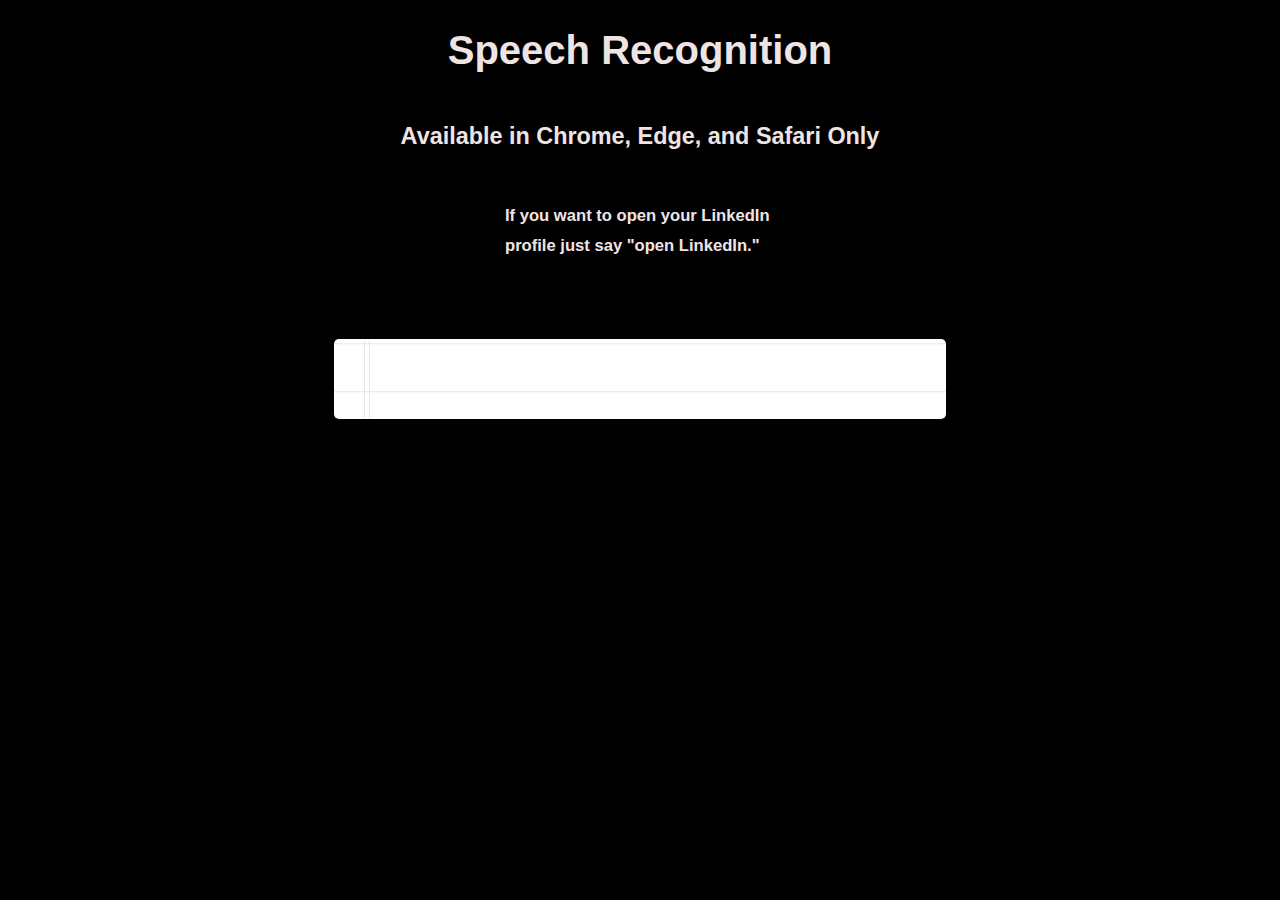
<file: index.html>
<!DOCTYPE html>
<html lang="en">
  <head>
    <meta charset="UTF-8" />
    <meta name="viewport" content="width=device-width, initial-scale=1.0" />
    <title>Speech Detection</title>
    <link rel="preconnect" href="https://fonts.gstatic.com" />
    <link
      href="https://fonts.googleapis.com/css2?family=Open+Sans:wght@700&family=Unlock&display=swap"
      rel="stylesheet"
    />
    <link rel="stylesheet" href="css/normalize.css" />
    <link rel="stylesheet" href="css/style.css" />
    <script src="js/script.js" defer></script>
  </head>

  <body>
    <div class="wrapper">
      <h1>Speech Recognition</h1>
      <h3>Available in Chrome, Edge, and Safari Only</h3>
      <h5 class="LinkedIn">If you want to open your LinkedIn profile just say "open LinkedIn."</h5>
    </div>
    <div class="words" contenteditable></div>
  </body>
</html>
</file>
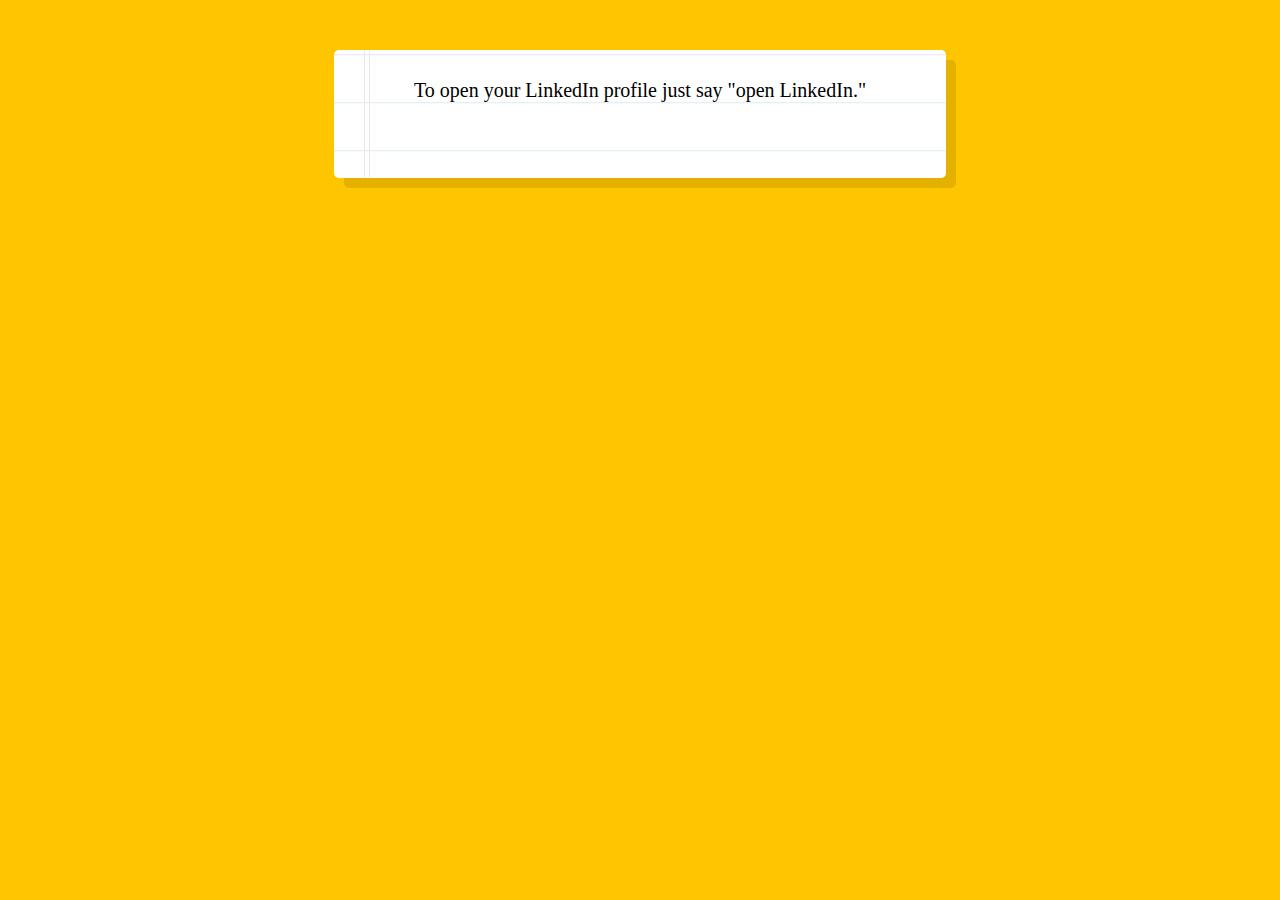
<file: 20 - Speech Detection/index.html>
<!DOCTYPE html>
<html lang="en">
  <head>
    <meta charset="UTF-8" />
    <meta name="viewport" content="width=device-width, initial-scale=1.0" />
    <title>Speech Detection</title>
    <link rel="preconnect" href="https://fonts.gstatic.com" />
    <link
      href="https://fonts.googleapis.com/css2?family=Open+Sans:wght@700&family=Unlock&display=swap"
      rel="stylesheet"
    />
    <link rel="stylesheet" href="css/normalize.css" />
    <link rel="stylesheet" href="css/style.css" />
    <script src="js/script.js" defer></script>
  </head>

  <body>
    <div class="words" contenteditable>
      <p>To open your LinkedIn profile just say "open LinkedIn."</p>
    </div>
  </body>
</html>
</file>
<file: css/style.css>
html {
  font-size: 16px;
}

body {
  background: black;
  font-family: "helvetica neue";
  font-weight: 200;
  font-size: 20px;
}

.wrapper {
  display: flex;
  flex-flow: column;
  justify-content: center;
  align-items: center;
  color: #efe4e4;
  font-family: "helvetica neue", sans-serif;
}

.LinkedIn {
  width: 300px;
  padding-left: 30px;
  display: flex;
  justify-content: center;
  align-items: center;
  line-height: 30px;
}

.words {
  max-width: 500px;
  margin: 50px auto;
  background: white;
  border-radius: 5px;
  box-shadow: 10px 10px 0 rgba(0, 0, 0, 0.1);
  padding: 1rem 2rem 1rem 5rem;
  background: -webkit-gradient(linear, 0 0, 0 100%, from(#d9eaf3), color-stop(4%, #fff)) 0 4px;
  background-size: 100% 3rem;
  position: relative;
  line-height: 3rem;
}

p {
  margin: 0 0 3rem;
}

.words:before {
  content: "";
  position: absolute;
  width: 4px;
  top: 0;
  left: 30px;
  bottom: 0;
  border: 1px solid;
  border-color: transparent #efe4e4;
}
</file>
<file: 20 - Speech Detection/css/style.css>
html {
  font-size: 16px;
}

body {
  background: #ffc600;
  font-family: "helvetica neue";
  font-weight: 200;
  font-size: 20px;
}

.words {
  max-width: 500px;
  margin: 50px auto;
  background: white;
  border-radius: 5px;
  box-shadow: 10px 10px 0 rgba(0, 0, 0, 0.1);
  padding: 1rem 2rem 1rem 5rem;
  background: -webkit-gradient(linear, 0 0, 0 100%, from(#d9eaf3), color-stop(4%, #fff)) 0 4px;
  background-size: 100% 3rem;
  position: relative;
  line-height: 3rem;
}

p {
  margin: 0 0 3rem;
}

.words:before {
  content: "";
  position: absolute;
  width: 4px;
  top: 0;
  left: 30px;
  bottom: 0;
  border: 1px solid;
  border-color: transparent #efe4e4;
}
</file>
